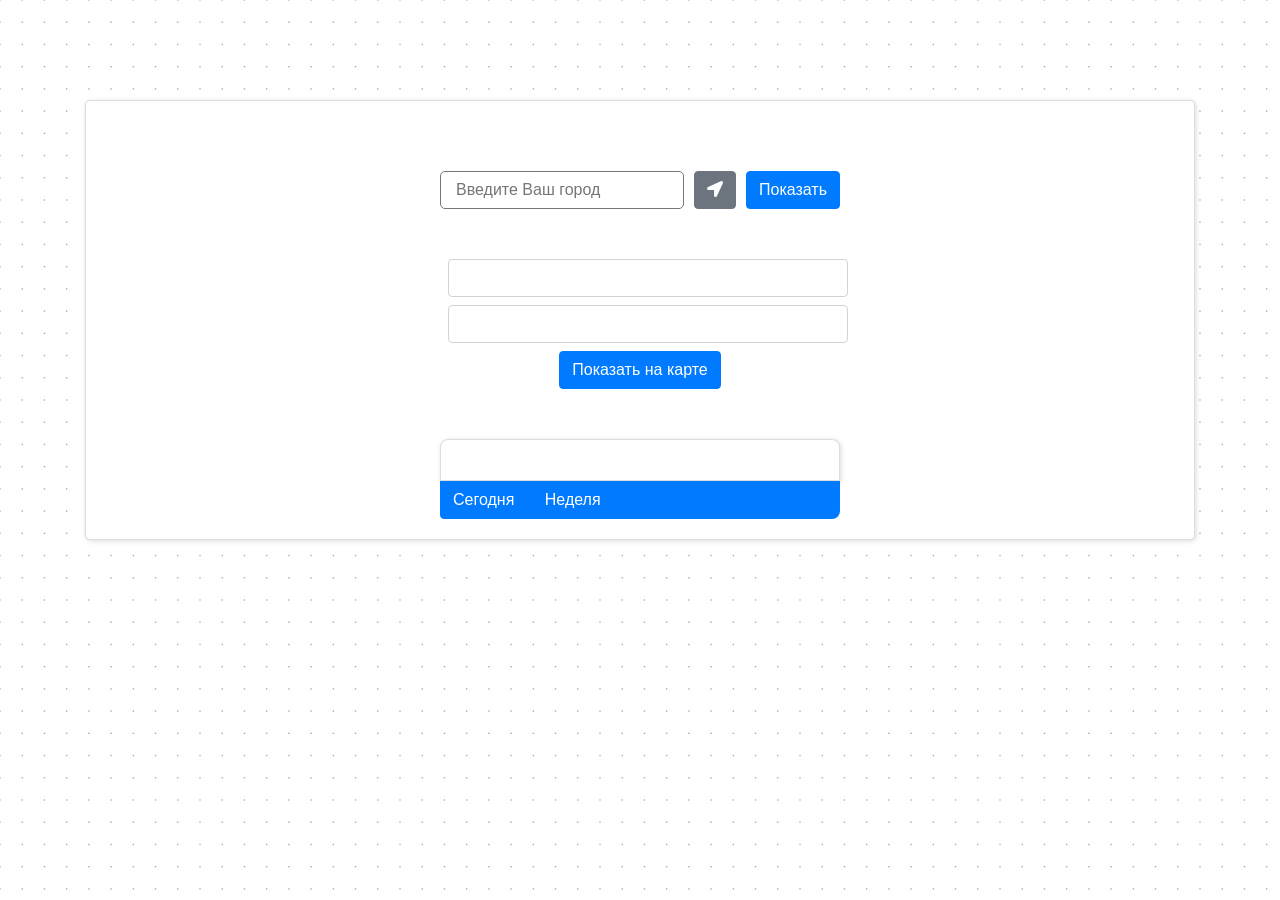
<file: index.html>
<!doctype html><html lang="en"><head><meta charset="UTF-8"><meta name="robots" content="noindex"><meta name="viewport" content="width=device-width,initial-scale=1"><meta http-equiv="X-UA-Compatible" content="ie=edge"><title>Прогноз погоды</title><link rel="stylesheet" href="https://cdn.jsdelivr.net/npm/bootstrap@4.5.3/dist/css/bootstrap.min.css" integrity="sha384-TX8t27EcRE3e/ihU7zmQxVncDAy5uIKz4rEkgIXeMed4M0jlfIDPvg6uqKI2xXr2" crossorigin="anonymous"><link href="https://use.fontawesome.com/releases/v5.0.13/css/all.css" rel="stylesheet"><link href="main.0.a6f437fd43491fc88c0e.css" rel="stylesheet"></head><body><div class="container"><section class="search-section"><div class="search"><input type="search" name="searchCity" id="searchCity" placeholder="Введите Ваш город"> <button type="button" class="location btn btn-secondary" data-toggle="tooltip" data-placement="top" title="Определить Ваше положение"><i class="fas fa-location-arrow"></i></button> <button class="btn btn-primary searchBtn" type="submit">Показать</button></div><div class="maps text-center"><input class="form-control m-2" name="latitude" id="latitude"> <input class="form-control m-2" name="longitude" id="longitude"> <a href="#" target="_blank" class="btn btn-primary getMaps" type="submit">Показать на карте</a></div><div class="weather-box"></div><div class="btn-box"><button class="btn btn-primary">Сегодня</button> <button class="btn btn-primary">Неделя</button></div></section></div><script src="https://code.jquery.com/jquery-3.5.1.slim.min.js" integrity="sha384-DfXdz2htPH0lsSSs5nCTpuj/zy4C+OGpamoFVy38MVBnE+IbbVYUew+OrCXaRkfj" crossorigin="anonymous"></script><script src="https://cdn.jsdelivr.net/npm/bootstrap@4.5.3/dist/js/bootstrap.bundle.min.js" integrity="sha384-ho+j7jyWK8fNQe+A12Hb8AhRq26LrZ/JpcUGGOn+Y7RsweNrtN/tE3MoK7ZeZDyx" crossorigin="anonymous"></script><script>$((function(){$('[data-toggle="tooltip"]').tooltip()}))</script><script src="runtime.1ee16c2201d417984a0f.js"></script><script src="vendors.f042a87a84833cb42969.js"></script><script src="main.5f6376b0390d6fdb9b4c.js"></script></body></html>
</file>
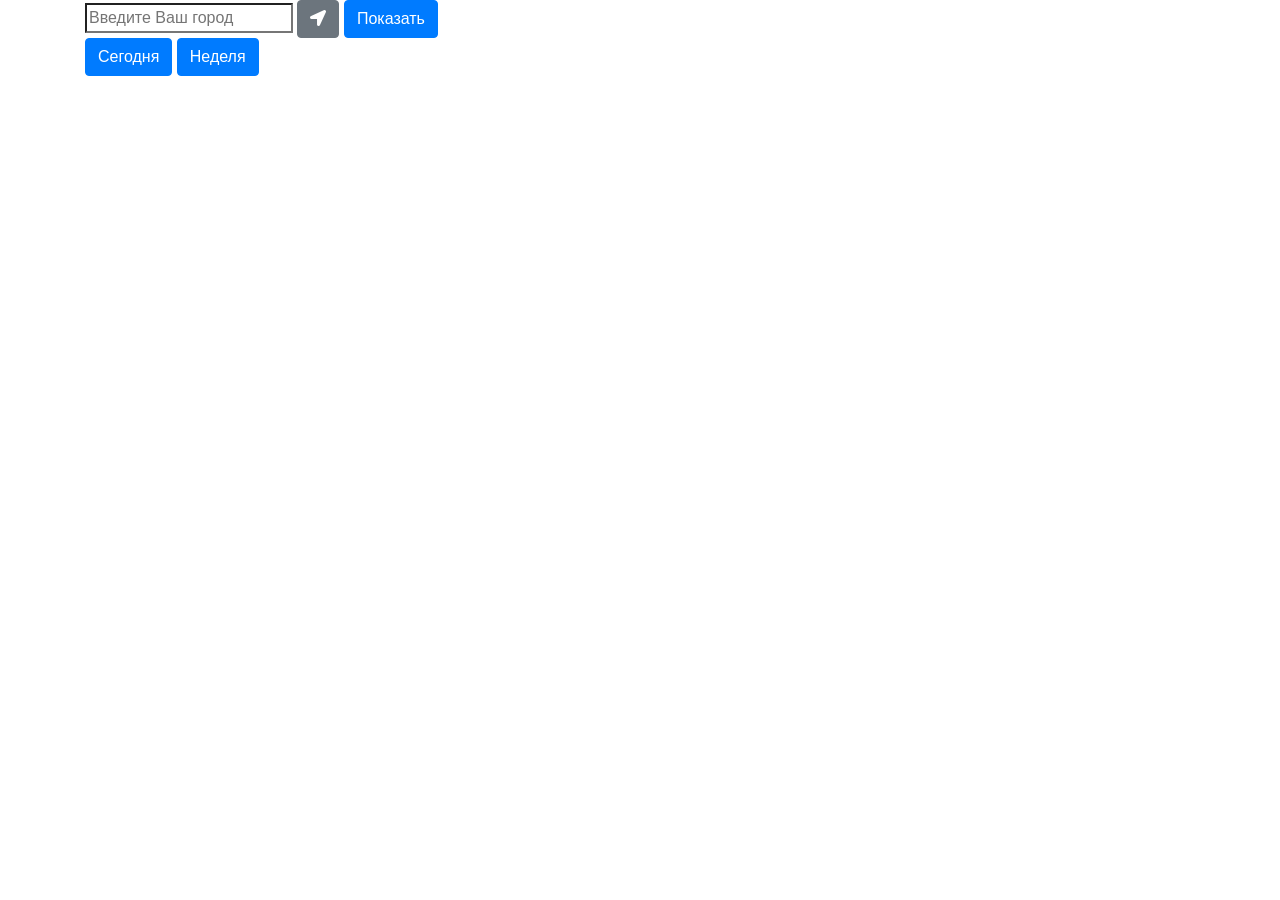
<file: src/index.html>
<!DOCTYPE html>
<html lang="en">
  <head>
    <meta charset="UTF-8" />
    <!-- Don't forget to delete this ↓-->
    <meta name="robots" content="noindex" />
      <!-- Don't forget to delete this ↑-->
    <meta name="viewport" content="width=device-width, initial-scale=1.0" />
    <meta http-equiv="X-UA-Compatible" content="ie=edge" />
    <title>Прогноз погоды</title>
    <link rel="stylesheet" href="https://cdn.jsdelivr.net/npm/bootstrap@4.5.3/dist/css/bootstrap.min.css" integrity="sha384-TX8t27EcRE3e/ihU7zmQxVncDAy5uIKz4rEkgIXeMed4M0jlfIDPvg6uqKI2xXr2" crossorigin="anonymous">
    <link href="https://use.fontawesome.com/releases/v5.0.13/css/all.css" rel="stylesheet">

    
  </head>

  <body>
    <div class="container">
      <section class="search-section">
        <div class="search">
        <input type="search" name="searchCity" id="searchCity" placeholder="Введите Ваш город">
        <button type="button" class="location btn btn-secondary" data-toggle="tooltip" data-placement="top" title="Определить Ваше положение"><i class="fas fa-location-arrow"></i></button>
        <button class="btn btn-primary searchBtn" type="submit">Показать</button>
        </div>

      <div class="weather-box"></div>
      <div class="btn-box">
        <button class="btn btn-primary">Сегодня</button>
        <button class="btn btn-primary">Неделя</button>
      </div>
  </section>
  </div>

  <script src="https://code.jquery.com/jquery-3.5.1.slim.min.js" integrity="sha384-DfXdz2htPH0lsSSs5nCTpuj/zy4C+OGpamoFVy38MVBnE+IbbVYUew+OrCXaRkfj" crossorigin="anonymous"></script>
    <script src="https://cdn.jsdelivr.net/npm/bootstrap@4.5.3/dist/js/bootstrap.bundle.min.js" integrity="sha384-ho+j7jyWK8fNQe+A12Hb8AhRq26LrZ/JpcUGGOn+Y7RsweNrtN/tE3MoK7ZeZDyx" crossorigin="anonymous"></script>
  <script>
    $(function () {
  $('[data-toggle="tooltip"]').tooltip()
})
  </script>
  </body>
  
</html>
</file>
<file: main.0.a6f437fd43491fc88c0e.css>
html{box-sizing:border-box}*,:after,:before{box-sizing:inherit}body{font-family:-apple-system,BlinkMacSystemFont,Segoe UI,Roboto,Oxygen-Sans,Ubuntu,Cantarell,Helvetica Neue,sans-serif,Apple Color Emoji,Segoe UI Emoji,Segoe UI Symbol;background-image:url(images/bg-pattern.png)}.search-section{margin-top:100px;border:1px solid #ddd;background:#fff;padding:20px;border-radius:5px;box-shadow:1px 1px 5px rgba(0,0,0,.15)}.search{margin:50px auto;width:400px;max-width:100%;display:flex;justify-content:center;align-items:center}.search input{padding:6px 15px;width:100%;border:1px solid #777;border-radius:5px;transition:box-shadow .3s linear}.search input:hover{box-shadow:0 1px 6px rgba(32,33,36,.28)}.search input:focus{outline:none}.location,.searchBtn{margin-left:10px}.weather-box{background:#fff;margin:50px auto 0;border:1px solid #ddd;padding:20px;border-radius:8px 8px 0 0;box-shadow:1px 1px 5px rgba(0,0,0,.15)}.btn-box,.weather-box{width:400px;max-width:100%}.btn-box{margin:0 auto;background-color:#007bff;border-radius:0 0 8px 8px}.weather_item{display:flex;align-items:center;justify-content:space-evenly}.current-temp{background-color:rgba(114,219,32,.25);border-bottom-color:#72db20;font-size:32px;font-weight:300;padding:4px 10px 5px}.description{font-size:13px;line-height:14px;color:#777}.info_item:nth-last-child(2){margin-bottom:15px}.info_item:first-child{margin-top:3px}.info_item{position:relative;display:block;margin:15px 0;padding:7px 0;line-height:.9em;border-bottom:1px dotted hsla(0,0%,46.7%,.4)}.info_item .ii{position:relative;display:inline-block;width:auto;background-color:#fff}.ii:first-child{float:left;bottom:5px;text-align:left;color:#777;padding-right:5px}.ii:last-child{float:right;bottom:5px;text-align:right;font-weight:400;padding-left:5px}.maps{width:400px;max-width:100%;margin:0 auto}
</file>
